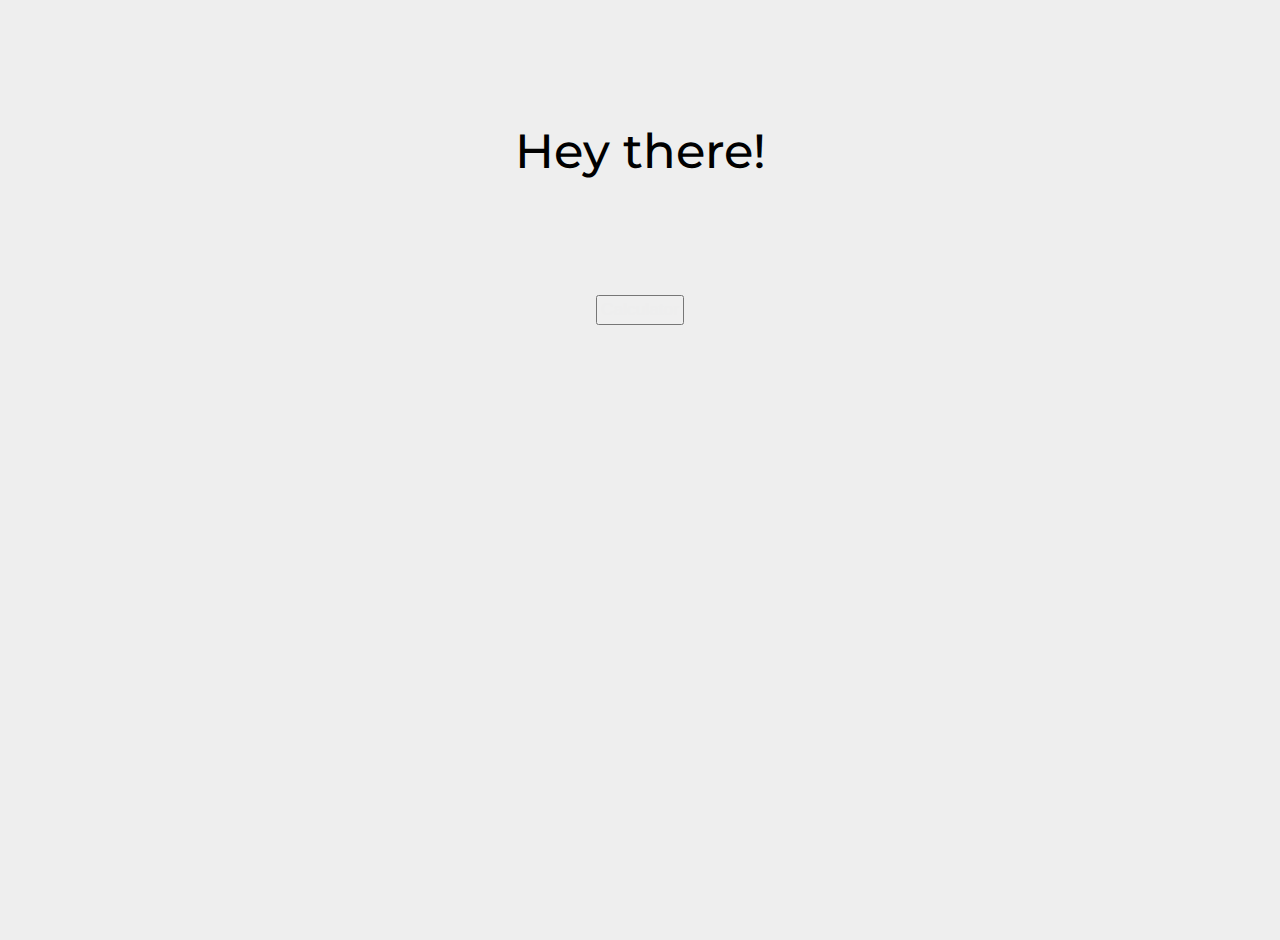
<file: app.html>
<!DOCTYPE html>
<html>
  <head>
    <meta http-equiv="content-type" content="text/html; charset=utf-8" />
    <meta name="viewport" content="width=device-width, initial-scale=1, shrink-to-fit=no">
    <title>Bryansomto</title>
    
    <!--favicon-->
    <link rel="icon" href="../img/favicon.ico" type="image/x-icon" />
    
    <!--google font-->
    <link href="https://fonts.googleapis.com/css2?family=Montserrat:wght@200;300;400;500;600&family=Noto+Sans+JP:wght@300;400&family=Nunito:wght@200;300;400;700&family=Roboto:wght@300&family=Titillium+Web:wght@600&display=swap" rel="stylesheet" />
    
    <!--JQuery-->
    <script src="https://ajax.googleapis.com/ajax/libs/jquery/3.5.1/jquery.min.js"></script>
    
    <!-- Bootstrap CSS -->
    <link rel="stylesheet" href="https://cdn.jsdelivr.net/npm/bootstrap@4.5.3/dist/css/bootstrap.min.css" integrity="sha384-TX8t27EcRE3e/ihU7zmQxVncDAy5uIKz4rEkgIXeMed4M0jlfIDPvg6uqKI2xXr2" crossorigin="anonymous" />    
    
    <link rel="stylesheet" href="css/index.css" type="text/css" media="all" />
  </head>
  <body>
    <section class="container">
      <h1> Hey there! </h1><br />
      <button type="submit" class="btn btn-primary col-10" onclick="validateForm()">
        <a href="calculator.html">Calculator</a>
      </button>
    </section>
    <script src="https://cdn.jsdelivr.net/npm/bootstrap@4.5.3/dist/js/bootstrap.bundle.min.js" integrity="sha384-ho+j7jyWK8fNQe+A12Hb8AhRq26LrZ/JpcUGGOn+Y7RsweNrtN/tE3MoK7ZeZDyx" crossorigin="anonymous"></script>
  </body>
</html>
</file>
<file: css/index.css>
{
 border: solid 1px black
}
body{
  height: 100vh;
  font-family: 'Montserrat', sans-serif;
  background-color: #eee;
}
section{
  position: relative;
  top: 10vh;
}
h1{
  text-align: center;
  font-family: 'Montserrat', sans-serif;
  font-weight: 500;
  font-size: 3em;
}
.btn{
  display: block;
  margin: 5% auto;
  padding: .2em;
}
button>a{
  display: inline-block;
  width: inherit;
  font-size: 1.3em;
  color: #eee;
  text-decoration: none;
}
button>a:hover{
  text-decoration: none;
  font-variant: small-caps;
  color: #eee;
  font-size: 1.5em;
}
</file>
